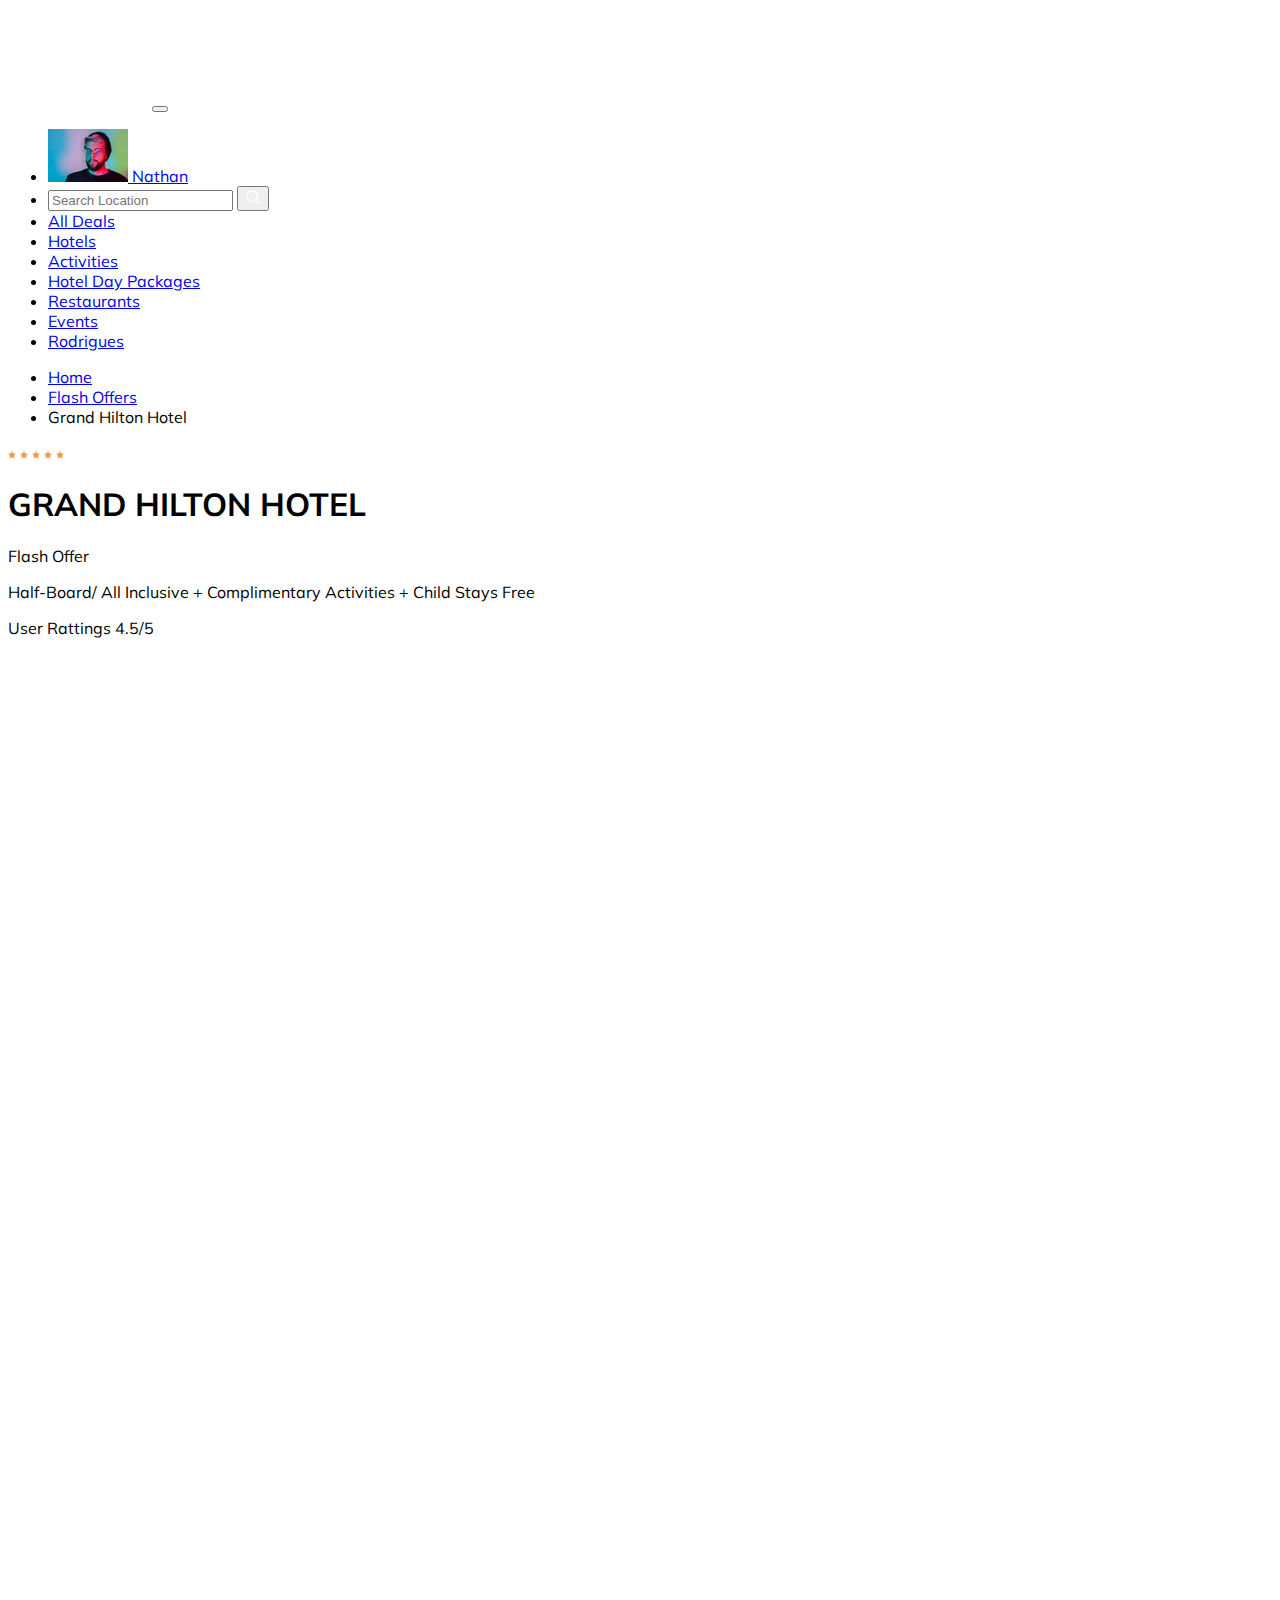
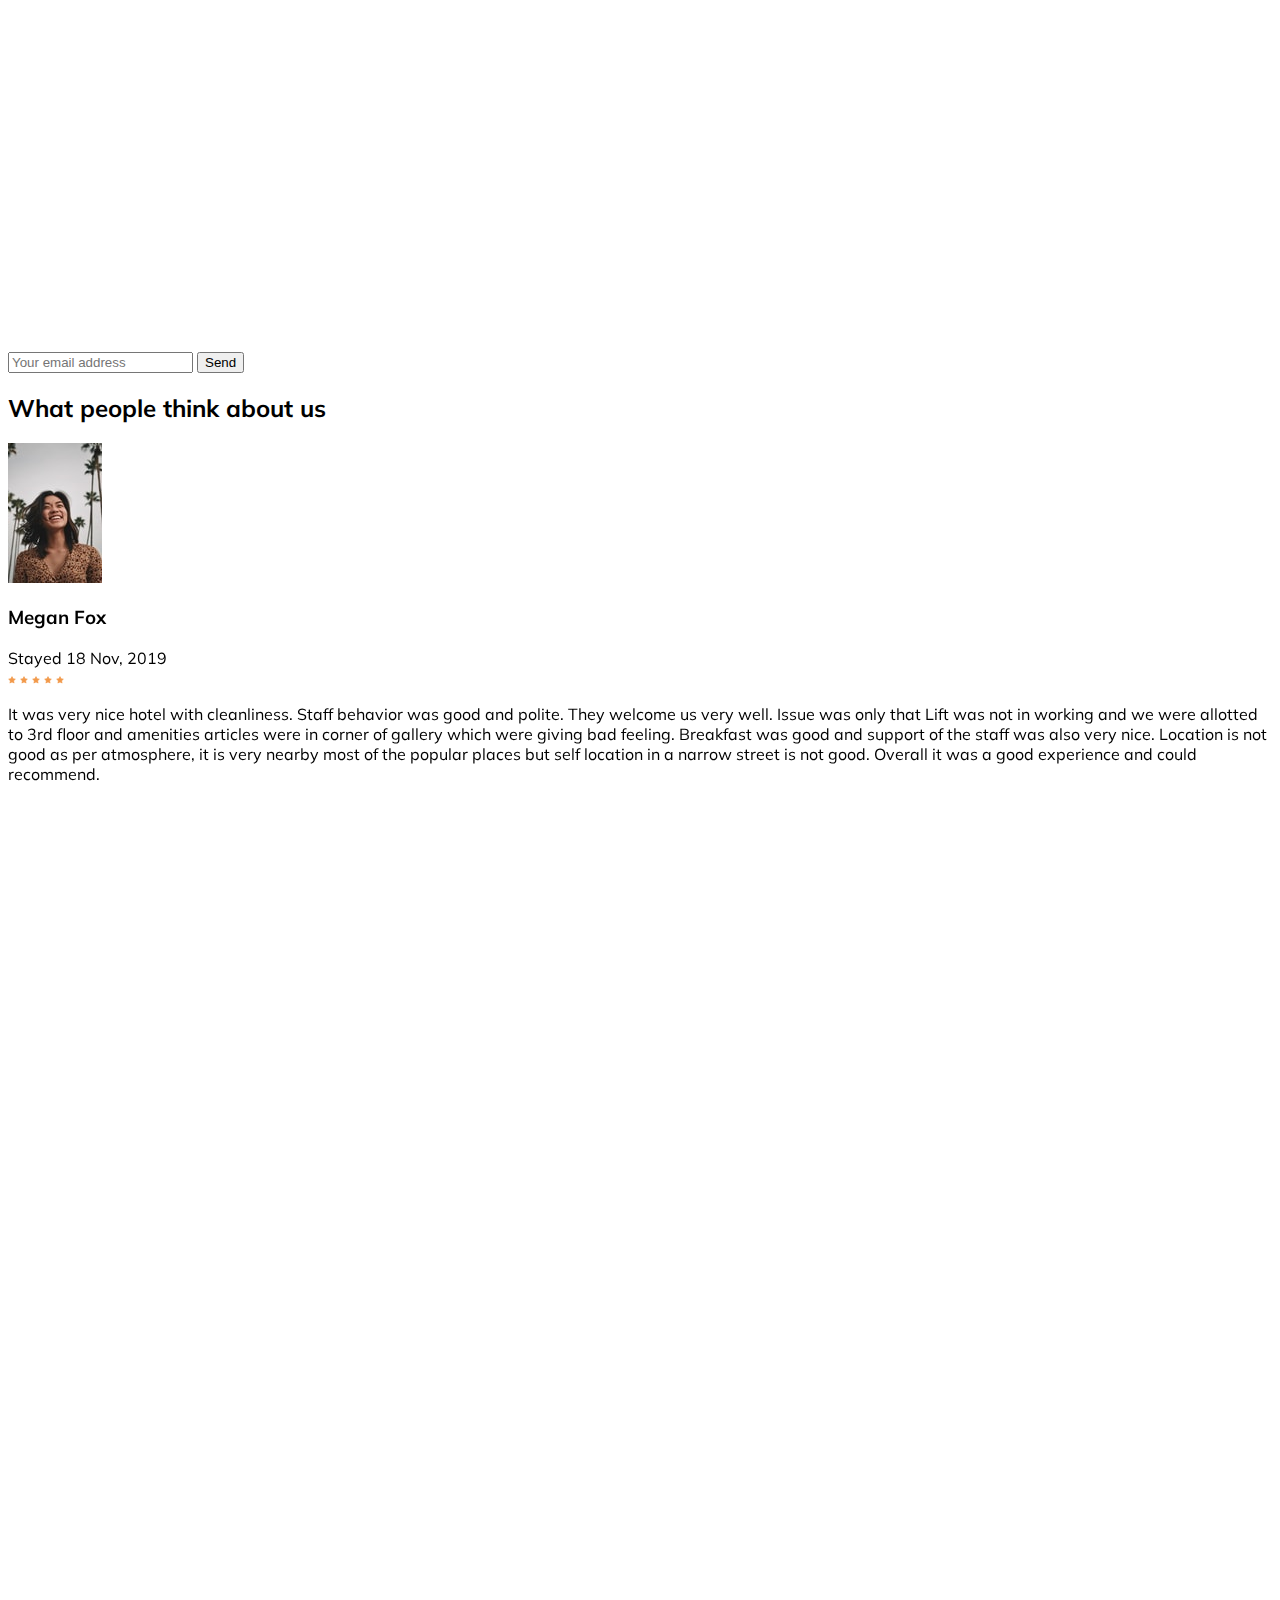
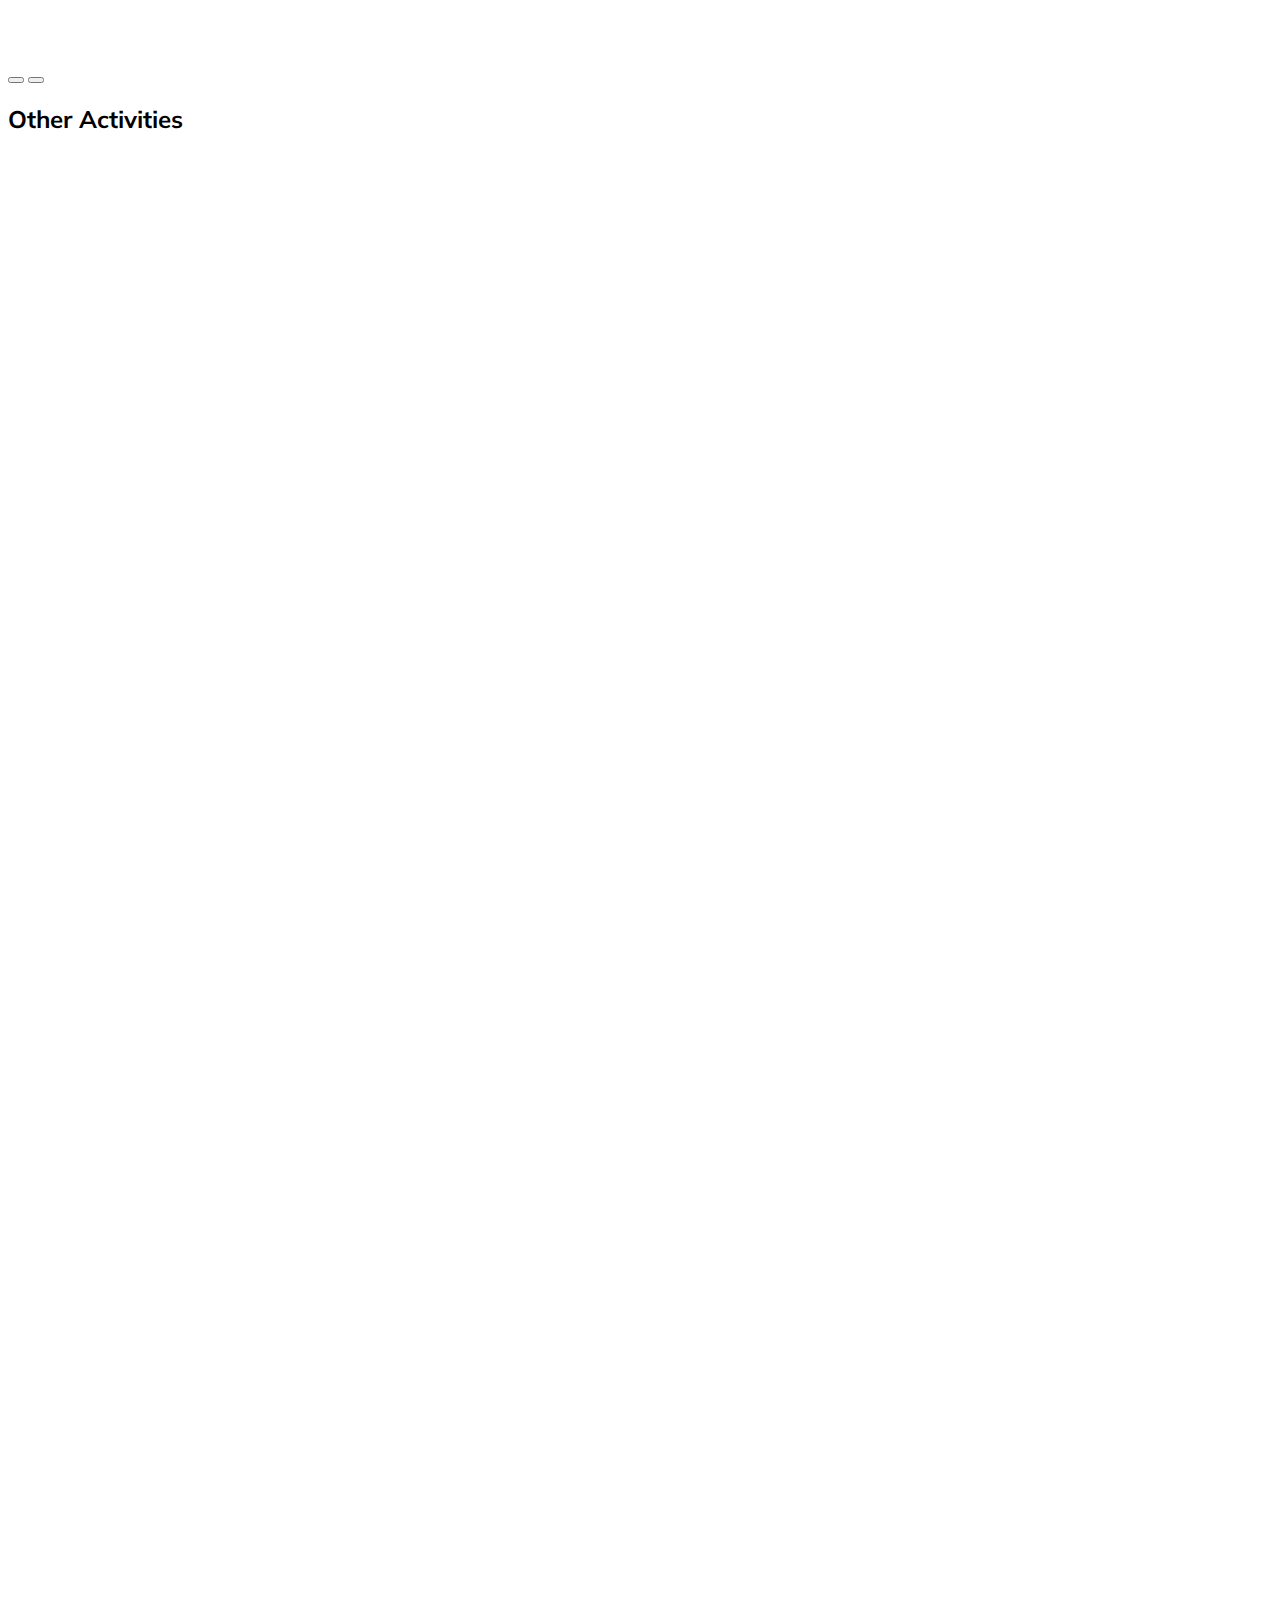
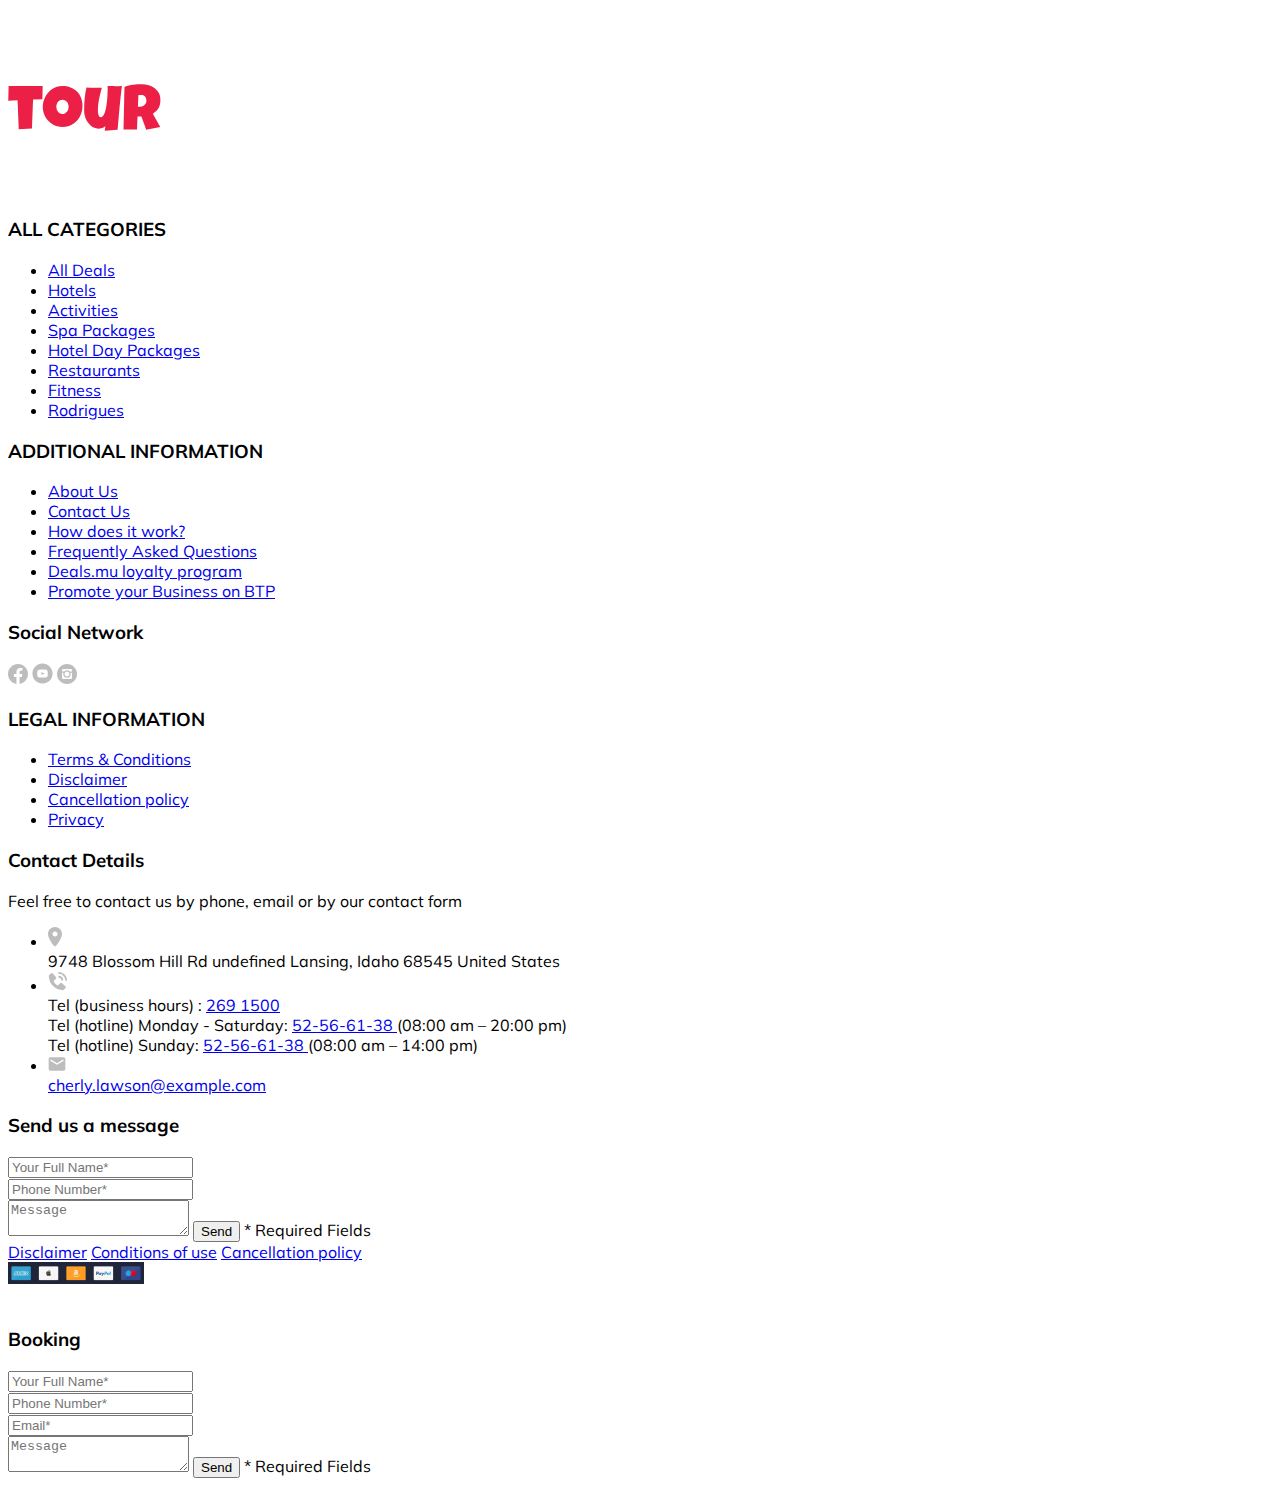
<file: index.html>
<!DOCTYPE html>
<html lang="en">

<head>
  <meta charset="UTF-8">
  <meta http-equiv="X-UA-Compatible" content="IE=edge">
  <meta name="viewport" content="width=device-width, initial-scale=1.0">
  <title>Best Tour Plan — Hotel Booking</title>

  <link rel="apple-touch-icon" sizes="57x57" href="img/icon/apple-icon-57x57.png">
  <link rel="apple-touch-icon" sizes="60x60" href="img/icon/apple-icon-60x60.png">
  <link rel="apple-touch-icon" sizes="72x72" href="img/icon/apple-icon-72x72.png">
  <link rel="apple-touch-icon" sizes="76x76" href="img/icon/apple-icon-76x76.png">
  <link rel="apple-touch-icon" sizes="114x114" href="img/icon/apple-icon-114x114.png">
  <link rel="apple-touch-icon" sizes="120x120" href="img/icon/apple-icon-120x120.png">
  <link rel="apple-touch-icon" sizes="144x144" href="img/icon/apple-icon-144x144.png">
  <link rel="apple-touch-icon" sizes="152x152" href="img/icon/apple-icon-152x152.png">
  <link rel="apple-touch-icon" sizes="180x180" href="img/icon/apple-icon-180x180.png">
  <link rel="icon" type="image/png" sizes="192x192"  href="img/icon/android-icon-192x192.png">
  <link rel="icon" type="image/png" sizes="32x32" href="img/icon/favicon-32x32.png">
  <link rel="icon" type="image/png" sizes="96x96" href="img/icon/favicon-96x96.png">
  <link rel="icon" type="image/png" sizes="16x16" href="img/icon/favicon-16x16.png">
  <link rel="manifest" href="img/icon/manifest.json">
  <meta name="msapplication-TileColor" content="#0A223D">
  <meta name="msapplication-TileImage" content="img/icon/ms-icon-144x144.png">
  <meta name="theme-color" content="#0A223D">

  <link rel="preconnect" href="https://fonts.gstatic.com">
  <link
   href="https://fonts.googleapis.com/css2?family=Mulish:wght@400;700&family=Nunito:wght@400;700;800&display=swap" 
   rel="stylesheet"
  >
  <link rel="stylesheet" href="css/swiper-bundle.min.css">
  <link rel="stylesheet" href="css/aos.css">
  <link rel="stylesheet" href="css/style.css">
</head>

<body>
  <header class="navbar navbar--mobile--fixed">
    <div class="container">
      <div class="navbar-top">
        <a href="index.html" class="logo" data-aos="fade-right" data-aos-delay="100">
          <img src="img/horizontal-logo.svg" alt="Logo: Best Tour Plan" class="logo__image">
        </a>

        <form action="#" class="search navbar__search navbar__search--mobile--hidden" data-aos="fade-right" data-aos-delay="200">
          <input class="search__input" placeholder="Search Location">
          <button class="search__button">
            <img src="img/search.svg" alt="Icon: search">
          </button>
        </form>

        <a href="#" class="user navbar__user navbar__user--mobile--hidden" data-aos="fade-right" data-aos-delay="300">
          <img src="img/user-avatar.jpg" alt="Avatar: Nathan" class="user__avatar">
          <span class="user__name">Nathan</span>
        </a>
        <!-- /.user -->
        <button class="menu-button navbar-top__menu-button">
          <span class="menu-button__line"></span>
          <span class="menu-button__line"></span>
          <span class="menu-button__line"></span>
        </button>
      </div>
      <!-- /.navbar-top -->
    </div>
    <!-- /.container -->

    <div class="navbar-bottom">
      <div class="container">
        <ul class="navbar-menu">
          <li class="navbar-menu__item navbar-menu__item--mobile--visible">
            <a href="#" class="user navbar__user navbar__user--mobile--visible">
              <img src="img/user-avatar.jpg" alt="Avatar: Nathan" class="user__avatar">
              <span class="user__name user__name--light">Nathan</span>
            </a>
            <!-- /.user -->
          </li>
          <li class="navbar-menu__item navbar-menu__item--mobile--visible">
            <form action="#" class="search navbar__search navbar__search--mobile--visible">
              <input class="search__input" placeholder="Search Location">
              <button class="search__button">
                <img src="img/search.svg" alt="Icon: search">
              </button>
            </form>
          </li>
        <li class="navbar-menu__item">
          <a href="#" class="navbar-menu__link">All Deals</a>
        </li>
        <li class="navbar-menu__item">
          <a href="#" class="navbar-menu__link">Hotels</a>
        </li>
        <li class="navbar-menu__item">
          <a href="#" class="navbar-menu__link">Activities</a>
        </li>
        <li class="navbar-menu__item">
          <a href="#" class="navbar-menu__link">Hotel Day Packages</a>
        </li>
        <li class="navbar-menu__item">
          <a href="#" class="navbar-menu__link">Restaurants</a>
        </li>
        <li class="navbar-menu__item">
          <a href="#" class="navbar-menu__link">Events</a>
        </li>
        <li class="navbar-menu__item">
          <a href="#" class="navbar-menu__link">Rodrigues</a>
        </li>
      </ul>
      <!-- /.navbar-menu -->
      </div>
      <!-- /.container -->
    </div>
    <!-- /.navbar-bottom -->
  </header>
 
  <nav class="breadcrumb">
    <div class="container">
      <ul class="breadcrumb-list">
        <li class="breadcrumb-list__item">
          <a href="#" class="breadcrumb-list__link">Home</a>
        </li>
        <li class="breadcrumb-list__item">
          <a href="#" class="breadcrumb-list__link">Flash Offers</a>
        </li>
        <li class="breadcrumb-list__item">
          Grand Hilton Hotel
        </li>
      </ul>
    </div>
    <!-- /.container -->
  </nav>
  <!-- /.breadcrumb -->

  <section class="hotel">
    <div class="container">
      <div class="hotel-info">
        <div class="hotel-info__text">
          <div class="hotel-wrapper">
            <div class="stars">
              <img src="img/star.svg" alt="star">
              <img src="img/star.svg" alt="star">
              <img src="img/star.svg" alt="star">
              <img src="img/star.svg" alt="star">
              <img src="img/star.svg" alt="star">
            </div>
            <h1 class="hotel-name hotel-info__name">GRAND HILTON HOTEL</h1>
            <span class="offer hotel-info__offer">Flash Offer</span>
          </div>
          <!-- /.hotel-wrapper -->
          <p class="hotel-description hotel-info__description">
            Half-Board/ All Inclusive + Complimentary Activities + Child Stays Free
          </p>
        </div>
        <!-- /.hotel-info__text -->
        
        <div class="rating hotel-info__rating">
          <span class="rating__text">User Rattings</span>
          <span class="rating__counter">4.5/<span class="rating__counter__little">5</span>
          </span>
        </div>
        <!-- /.hotel-info__right -->
      </div>
      <!-- /.hotel-info -->
      <div class="hotel-grid">
          <!-- Slider main container -->
          <div class="swiper-container hotel-slider hotel__slider" data-aos="fade-right" data-aos-delay="300">
            <!-- Additional required wrapper -->
            <div class="swiper-wrapper">
              <!-- Slides -->
              <div class="swiper-slide hotel-slider__item">
                <img class="swiper-slide__image" src="img/slide.jpg" alt="slide">
              </div>
              <div class="swiper-slide hotel-slider__item">
                <img class="swiper-slide__image" src="img/slide_2.jpg" alt="slide">
              </div>
              <div class="swiper-slide hotel-slider__item">
                <img class="swiper-slide__image" src="img/slide_3.jpg" alt="slide">
              </div>
              <div class="swiper-slide hotel-slider__item">
                <img class="swiper-slide__image" src="img/slide_4.jpg" alt="slide">
              </div>
              <div class="swiper-slide hotel-slider__item">
                <img class="swiper-slide__image" src="img/slide_5.jpg" alt="slide">
              </div>
            </div>

            <!-- If we need navigation buttons -->
            <button class="hotel-slider__button hotel-slider__button--prev"></button>
            <button class="hotel-slider__button hotel-slider__button--next"></button>
          </div>
          <!-- /.swiper-container -->

        <div class="hotel-right">
          <div class="booking" data-aos="fade-up" data-aos-delay="500">
            <div class="booking__info">
              <div class="booking__price">
                <span class="booking__start">price starts as</span>
                <strong class="booking__pricetag">$ 8,500</strong>
                <span class="booking__per-room">per room / night</span>
              </div>
              <!-- /.booking__price -->
              <div class="booking__room">
                <div class="booking__text">
                    <img src="img/user.svg" alt="Icon: user" class="booking__icon">
                    <span class="booking__description">2 x Guests</span>
                </div>
                <div class="booking__text">
                  <img src="img/home.svg" alt="Icon: home" class="booking__icon">
                  <span class="booking__description">1 x Room</span>
                </div>
              </div>
              <!-- /.booking__room -->
            </div>
            <!-- /.booking__info -->

            <div class="booking__call-center">
              <span class="booking__heading">Quick Booking</span>
              <a class="booking__number" href="tel:12100">
                <img src="img/phone-call.svg" alt="Icon: phone">
                <span class="booking__num">12100</span>
              </a>
            </div>
            <!-- /.booking__call-center -->
            <button data-togle="modal" class="button booking__button">View Other Options</button>
          </div>
          <!-- /.booking -->

          <div class="map" data-aos="fade-up" data-aos-delay="300">
           <iframe class="map-iframe" src="https://www.google.com/maps/embed?pb=!1m18!1m12!1m3!1d14496.104558932993!2d98.28749405745151!3d7.892084060477003!2m3!1f0!2f0!3f0!3m2!1i1024!2i768!4f13.1!3m3!1m2!1s0x30503b7bfcd9f903%3A0xf7065fac1e3d7c48!2sDoubleTree%20by%20Hilton%20Phuket%20Banthai%20Resort!5e0!3m2!1sru!2sru!4v1616936641297!5m2!1sru!2sru" width="347" height="213" style="border:0;" allowfullscreen="" loading="lazy"></iframe> 
          </div>
          <!-- /.map -->
        </div>
        <!-- /.hotel-right -->
      </div>
      <!-- /.hotel-grid -->
    </div>
    <!-- /.container -->
  </section>

  <section class="newsletter parallax-window">
    <div class="newsletter-wrapper">
      <h2 class="newsletter-title newsletter__title" data-aos="fade-right" data-aos-delay="300">
        subscribe to our
        <span class="newsletter-title__strong">Newsletter</span>
      </h2>
      <form action="send.php" method="POST" class="subscribe newsletter__subscribe form" >
          <input type="email" class="subscribe__input input" placeholder="Your email address" name="email" required>
          <button class="subscribe__button">Send</button>
      </form>
    </div>
    <!-- /.newsletter-wrapper -->
  </section>

  <section class="reviews">
    <div class="container">
      <h2 class="reviews__title">What people think about us</h2>
      <div class="swiper-container reviews-slider">
        <div class="swiper-wrapper">
          <div class="swiper-slide">
            <div class="reviews-slider__item">
              <div class="reviews-slider__profile">
                <img src="img/reviews-avatar.jpg" alt="Photho: Megan Fox" class="reviews-slider__avatar">
                <h3 class="reviews-slider__username">Megan Fox</h3>
                <span class="reviews-slider__date">Stayed 18 Nov, 2019</span>
                <div class="reviews-slider__rating">
                  <img src="img/star.svg" alt="star">
                  <img src="img/star.svg" alt="star">
                  <img src="img/star.svg" alt="star">
                  <img src="img/star.svg" alt="star">
                  <img src="img/star.svg" alt="star">
                </div>
                <!-- /.reviews-slider__rating -->
              </div>
              <!-- /.reviews-slider__profile -->
              <p class="reviews-slider__text">
                It was very nice hotel with cleanliness. Staff behavior was good and polite. They welcome us very well. Issue was only that Lift was not in working and we were allotted to 3rd floor and amenities articles were in corner of gallery which were giving bad feeling. Breakfast was good and support of the staff was also very nice. Location is not good as per atmosphere, it is very nearby most of the popular places but self location in a narrow street is not good. Overall it was a good experience and could recommend. 
              </p>
            </div>
            <!-- /.reviews-slider__item -->
          </div>
          <!-- /.swiper-slide -->
          <div class="swiper-slide">
            <div class="reviews-slider__item">
              <div class="reviews-slider__profile">
                <img src="img/reviews-avatar-2.jpg" alt="Photho: Robert Johns" class="reviews-slider__avatar">
                <h3 class="reviews-slider__username">Robert Johns</h3>
                <span class="reviews-slider__date">Stayed 20 Dec, 2018</span>
                <div class="reviews-slider__rating">
                  <img src="img/star.svg" alt="star">
                  <img src="img/star.svg" alt="star">
                  <img src="img/star.svg" alt="star">
                  <img src="img/star.svg" alt="star">
                  <img src="img/star.svg" alt="star">
                </div>
                <!-- /.reviews-slider__rating -->
              </div>
              <!-- /.reviews-slider__profile -->
              <p class="reviews-slider__text">
                Lorem ipsum dolor sit amet consectetur adipisicing elit. Iure ducimus fugit earum quod, vero fuga id dolore eos ipsum minus animi quos ipsa eveniet nobis quibusdam. Ea enim sapiente veritatis! Lorem ipsum dolor sit amet consectetur adipisicing elit. Consequuntur voluptates ipsam omnis illum itaque perferendis quidem unde, cum illo corrupti distinctio quia perspiciatis, labore veniam vel animi officiis, quisquam quo?
              </p>
            </div>
            <!-- /.reviews-slider__item -->
          </div>
          <!-- /.swiper-slide -->
        </div>
        <!-- /.swiper-wrapper -->

        <button class="reviews-slider__button reviews-slider__button--prev"></button>
        <button class="reviews-slider__button reviews-slider__button--next"></button>

      </div>
      <!-- /.swiper-container reviews-slider -->
    </div>
    <!-- /.container -->
  </section>

  <section class="activities">
    <div class="container">
      <h2 class="activities__title">Other Activities</h2>
      <div class="activities-wrapper">
        <div class="card activities__card activities__card--mobile-1" data-aos="fade-up" data-aos-delay="100">
          <img src="img/activity-1.jpg" alt="The curious corner of chamarel" class="card__image">
          <h3 class="card__title">The curious corner <br/>of chamarel</h3>
          <button data-togle="modal" class="card__button">Book Now</button>
        </div>
        <!-- /.card -->
        <div class="card activities__card activities__card--mobile-3" data-aos="fade-up" data-aos-delay="300">
          <img src="img/activity-2.jpg" alt="Gymkhana club golf course" class="card__image">
          <h3 class="card__title">Gymkhana club golf <br/>course</h3>
          <button data-togle="modal" class="card__button">Book Now</button>
        </div>
        <!-- /.card -->
        <div class="card activities__card activities__card--mobile-2" data-aos="fade-up" data-aos-delay="500">
          <img src="img/activity-3.jpg" alt="Tamarind falls hiking trip - full day" class="card__image">
          <h3 class="card__title">Tamarind falls hiking <br/>trip - full day</h3>
          <button data-togle="modal" class="card__button">Book Now</button>
        </div>
        <!-- /.card -->
        <div class="card activities__card activities__card--mobile-4" data-aos="fade-up" data-aos-delay="700">
          <img src="img/activity-4.jpg" alt="The blue marine discovery quest" class="card__image">
          <h3 class="card__title">The blue marine discovery <br/>quest</h3>
          <button data-togle="modal" class="card__button">Book Now</button>
        </div>
        <!-- /.card -->
      </div>
      <!-- /.activities-wrapper -->
    </div>
    <!-- /.container -->
  </section>

  <footer class="footer">
    <div class="container">
      <div class="footer-wrapper">
        <a class="footer__logo" href="index.html">
          <img src="img/vertical-logo.svg" alt="Logo: Best Tour Plan" class="logo">
        </a>
        <div class="footer__list footer__categories">
          <h3 class="footer__title">ALL CATEGORIES</h3>
          <ul class="footer__ul">
            <li class="footer__item">
              <a href="#" class="footer__link">All Deals</a>
            </li>
            <li class="footer__item">
              <a href="#" class="footer__link">Hotels</a>
            </li>
            <li class="footer__item">
              <a href="#" class="footer__link">Activities</a>
            </li>
            <li class="footer__item">
              <a href="#" class="footer__link">Spa Packages</a>
            </li>
            <li class="footer__item">
              <a href="#" class="footer__link">Hotel Day Packages</a>
            </li>
            <li class="footer__item">
              <a href="#" class="footer__link">Restaurants</a>
            </li>
            <li class="footer__item">
              <a href="#" class="footer__link">Fitness</a>
            </li>
            <li class="footer__item">
              <a href="#" class="footer__link">Rodrigues</a>
            </li>
          </ul>
        </div>
        <!-- /.footer__list -->

        <div class="footer__list footer__additional">
          <h3 class="footer__title">ADDITIONAL INFORMATION</h3>
          <ul class="footer__ul">
            <li class="footer__item">
              <a href="#" class="footer__link">About Us</a>
            </li>
            <li class="footer__item">
              <a href="#" class="footer__link">Contact Us</a>
            </li>
            <li class="footer__item">
              <a href="#" class="footer__link">How does it work?</a>
            </li>
            <li class="footer__item">
              <a href="#" class="footer__link">Frequently Asked Questions</a>
            </li>
            <li class="footer__item">
              <a href="#" class="footer__link">Deals.mu loyalty program</a>
            </li>
            <li class="footer__item">
              <a href="#" class="footer__link">Promote your Business on BTP</a>
            </li>
          </ul>
        </div>
        <!-- /.footer__list -->

        <div class="footer__social-network">
          <h3 class="footer__title footer__title--inline">Social Network</h3>
          <div class="footer__social-links">
            <a href="https://www.facebook.com/" target="_blank" class="footer__link footer__link--hover"><img src="img/facebook.svg" alt="icon: facebook"></a>
            <a href="https://www.youtube.com/" target="_blank" class="footer__link footer__link--hover"><img src="img/youtube.svg" alt="icon: youtube"></a>
            <a href="https://www.instagram.com/" target="_blank" class="footer__link footer__link--hover"><img src="img/instagram.svg" alt="icon: instagram"></a>
          </div>
          <!-- /.footer__social-link -->
        </div>
        <!-- /.footer__social-network -->

        <div class="footer__list footer__legal">
          <h3 class="footer__title">LEGAL INFORMATION</h3>
          <ul class="footer__ul">
            <li class="footer__item">
              <a href="#" class="footer__link">Terms & Conditions</a>
            </li>
            <li class="footer__item">
              <a href="#" class="footer__link">Disclaimer</a>
            </li>
            <li class="footer__item">
              <a href="#" class="footer__link">Cancellation policy</a>
            </li>
            <li class="footer__item">
              <a href="#" class="footer__link">Privacy</a>
            </li>
          </ul>
        </div>
        <!-- /.footer__list -->
        <div class="footer__contact-details">
          <h3 class="footer__title footer__title--mb-3">Contact Details</h3>
          <p class="footer__text">
            Feel free to contact us by phone, email or by our contact form
          </p>
          <ul class="footer__ul">
            <li class="footer__item footer__item--mb-2">
              <div class="footer__icon-wrapper">
                <img class="footer__icon" src="img/map-marker.svg" alt="icon: map">
              </div>
              9748 Blossom Hill Rd undefined Lansing, Idaho 68545 United States
            </li>
            <li class="footer__item footer__item--mb-2">
              <div class="footer__icon-wrapper">
                <img class="footer__icon" src="img/contact-phone-call.svg" alt="icon: phone call">
              </div>
              <div class="footer__item-links">
                Tel (business hours) :
                <a class="footer__item-text" href="tel:2691500">
                   <span class="footer__item-tel">269 1500</span>
                </a>
                <br/>
                Tel (hotline) Monday - Saturday:
                <a class="footer__item-text" href="tel:52-56-61-38">
                   <span class="footer__item-tel">52-56-61-38</span>
                </a>
                (08:00 am – 20:00 pm)
                <br/>
                Tel (hotline) Sunday:
                <a class="footer__item-text" href="tel:52-56-61-38">
                   <span class="footer__item-tel">&shy;52-56-61-38&shy;</span>
                </a>
                (08:00 am – 14:00 pm)
              </div>
              <!-- footer__item-links -->
            </li>
            <li class="footer__item footer__item--mb-2">
              <div class="footer__icon-wrapper">
                <img class="footer__icon" src="img/email.svg" alt="icon: email">
              </div>
              <a class="footer__item-text" href="mailto:cherly.lawson@example.com">cherly.lawson@example.com</a>
            </li>
          </ul>
        </div>
        <!-- /.footer__contact-detalis -->

        <div class="footer__contact-form">
          <h3 class="footer__title footer__title--mb-3">Send us a message</h3>
          <form action="send.php" method="POST" class="footer__form form">
            <div class="footer__input-group">
              <input type="text" class="input footer__input" placeholder="Your Full Name*" name="name" required minlength="2">
            </div>
            <div class="footer__input-group">
              <input type="tel" class="input footer__input input-phone" placeholder="Phone Number*" name="phone" required minlength="18">
            </div>
            <textarea class="message footer__message" placeholder="Message" name="message"></textarea>
            <button class="button footer__button" type="submit">Send</button>
            <span class="footer__info">* Required Fields</span>
          </form>
        </div>
        <!-- /.footer__conact-form -->
      </div>
      <!-- /.footer-wrapper -->
      <div class="footer-buttom">
        <div class="buttom-wrapper">
          <div class="footer-buttom__nav">
            <a href="#" class="footer-buttom__text">Disclaimer</a>
            <a href="#" class="footer-buttom__text">Conditions of use</a>
            <a href="#" class="footer-buttom__text">Cancellation policy</a>
          </div>
          <!-- /.footer-buttom__text -->
          <img src="img/footer-buttom.png" alt="icon: footer-buttom" class="footer-buttom__image">
        </div>
        <!-- /.buttom__wrapper -->
      </div>
      <!-- /.footer-buttom -->
    </div>
    <!-- /.container -->
  </footer>

  <div class="modal">
    <div class="modal__overlay"></div>
    <!-- /.modal__overlay -->
    <div class="modal__dialog">
      <a href="#" class="modal__close">
        <img src="img/close.svg" alt="icon: close">
      </a>
      <h3 class="modal__title modal__title--mb-3">Booking</h3>
      <form action="send.php" method="POST" class="modal__form form">
        <div class="modal__input-group">
          <input type="text" class="input modal__input" placeholder="Your Full Name*" name="name" required minlength="2">
        </div>
        <div class="modal__input-group">
          <input type="tel" class="input modal__input input-phone" placeholder="Phone Number*" name="phone" required minlength="18">
        </div>
        <div class="modal__input-group">
          <input type="email" class="input modal__input" placeholder="Email*" name="email" required>
        </div>
        <textarea class="message modal__message" placeholder="Message" name="message"></textarea>
        <button class="button modal__button" type="submit">Send</button>
        <span class="modal__info">* Required Fields</span>
      </form>
    </div>
    <!-- /.modal__dialog -->
  </div>
  <!-- /.modal -->

  <script src="js/jquery-3.6.0.min.js"></script>
  <script src="js/parallax.min.js"></script>
  <script src="js/swiper-bundle.min.js"></script>
  <script src="js/jquery.validate.min.js"></script>
  <script src="js/jquery.mask.min.js"></script>
  <script src="js/aos.js"></script>
  <script src="js/main.js"></script>

</body>
</html>
</file>
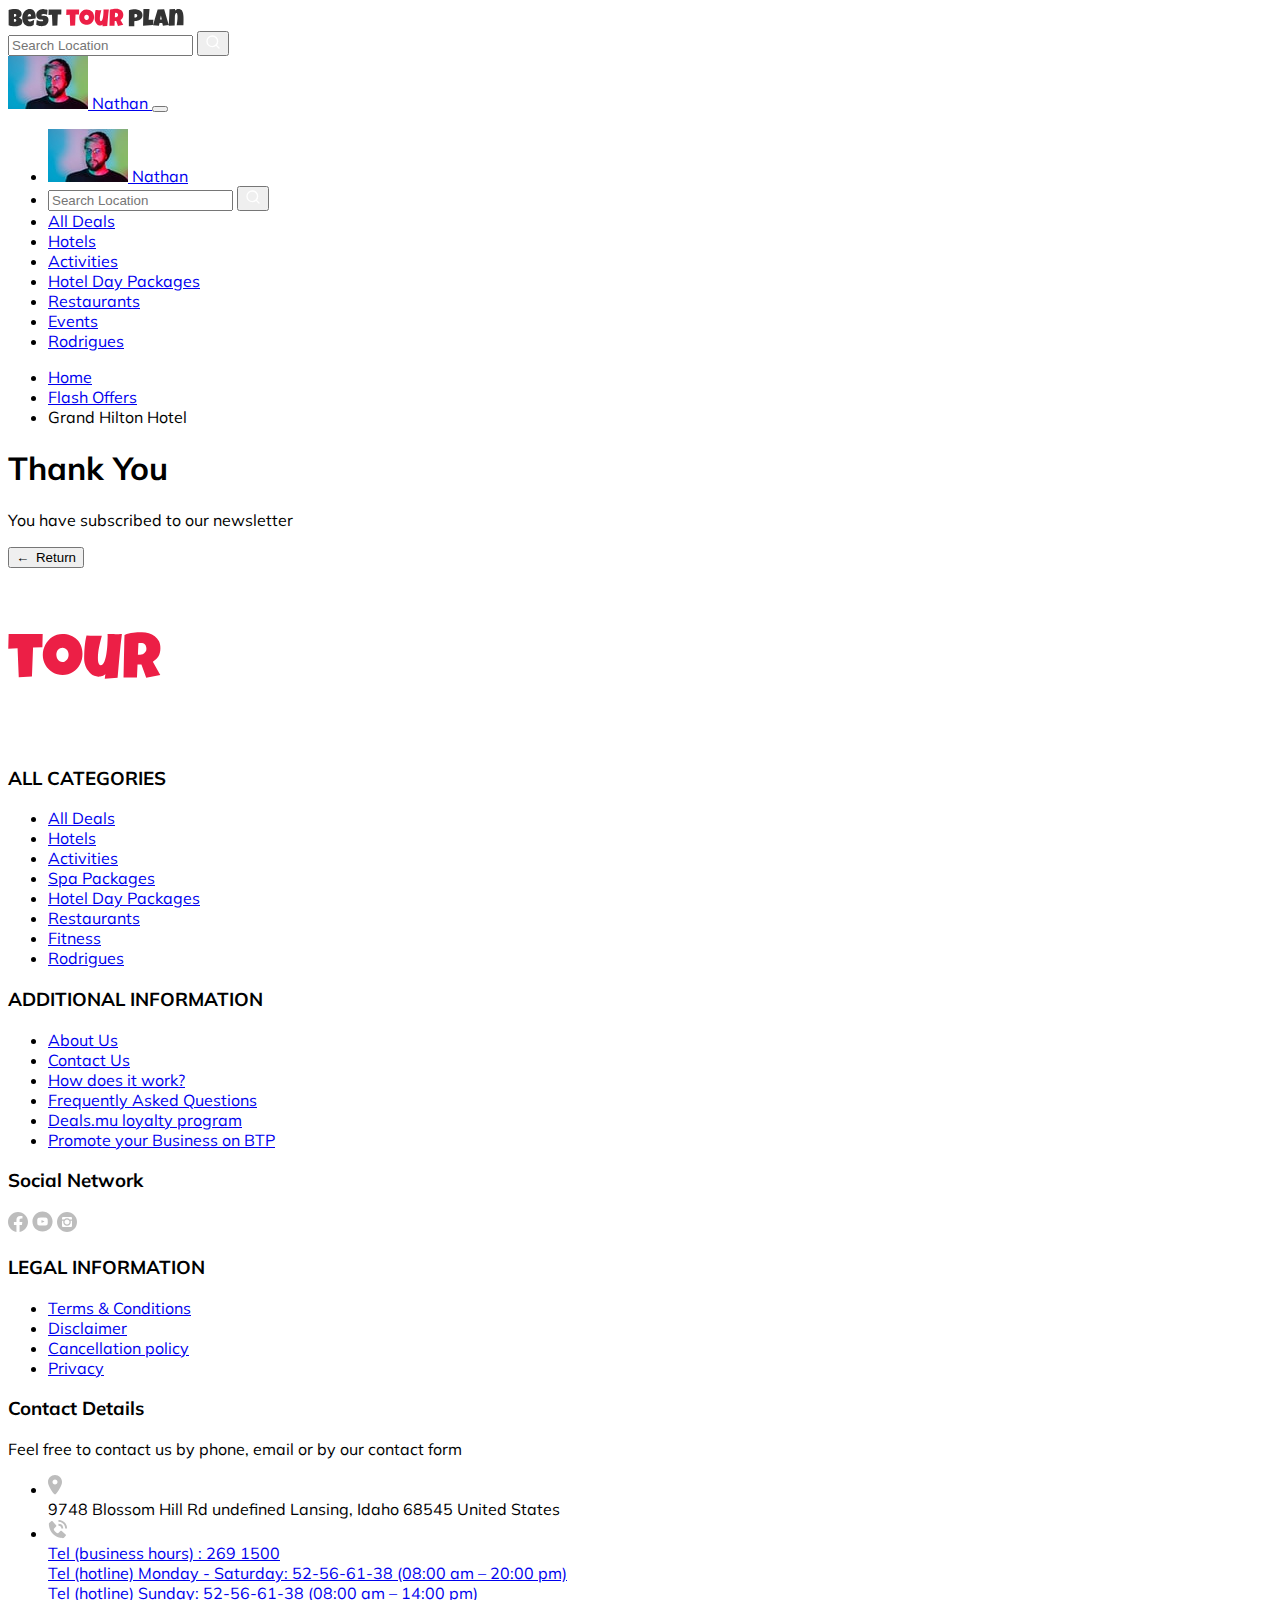
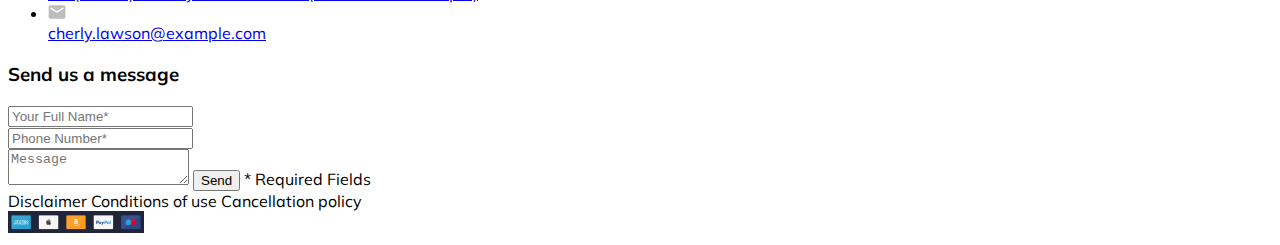
<file: newnewsletter.html>
<!DOCTYPE html>
<html lang="en">

<head>
  <meta charset="UTF-8">
  <meta http-equiv="X-UA-Compatible" content="IE=edge">
  <meta name="viewport" content="width=device-width, initial-scale=1.0">
  <title>Best Tour Plan — Hotel Booking</title>
  <link rel="preconnect" href="https://fonts.gstatic.com">
  <link
   href="https://fonts.googleapis.com/css2?family=Mulish:wght@400;700&family=Nunito:wght@400;700;800&display=swap" 
   rel="stylesheet"
  >
  <link rel="stylesheet" href="css/swiper-bundle.min.css">
  <link rel="stylesheet" href="css/style.css">
</head>

<body>

  <header class="navbar navbar--mobile--fixed">
    <div class="container">
      <div class="navbar-top">
        <a href="index.html" class="logo">
          <img src="img/horizontal-logo.svg" alt="Logo: Best Tour Plan" class="logo__image">
        </a>

        <form action="#" class="search navbar__search navbar__search--mobile--hidden">
          <input class="search__input" placeholder="Search Location">
          <button class="search__button">
            <img src="img/search.svg" alt="Icon: search">
          </button>
        </form>

        <a href="#" class="user navbar__user navbar__user--mobile--hidden">
          <img src="img/user-avatar.jpg" alt="Avatar: Nathan" class="user__avatar">
          <span class="user__name">Nathan</span>
        </a>
        <!-- /.user -->
        <button class="menu-button navbar-top__menu-button">
          <span class="menu-button__line"></span>
          <span class="menu-button__line"></span>
          <span class="menu-button__line"></span>
        </button>
      </div>
      <!-- /.navbar-top -->
    </div>
    <!-- /.container -->

    <div class="navbar-bottom">
      <div class="container">
        <ul class="navbar-menu">
          <li class="navbar-menu__item navbar-menu__item--mobile--visible">
            <a href="#" class="user navbar__user navbar__user--mobile--visible">
              <img src="img/user-avatar.jpg" alt="Avatar: Nathan" class="user__avatar">
              <span class="user__name user__name--light">Nathan</span>
            </a>
            <!-- /.user -->
          </li>
          <li class="navbar-menu__item navbar-menu__item--mobile--visible">
            <form action="#" class="search navbar__search navbar__search--mobile--visible">
              <input class="search__input" placeholder="Search Location">
              <button class="search__button">
                <img src="img/search.svg" alt="Icon: search">
              </button>
            </form>
          </li>
        <li class="navbar-menu__item">
          <a href="#" class="navbar-menu__link">All Deals</a>
        </li>
        <li class="navbar-menu__item">
          <a href="#" class="navbar-menu__link">Hotels</a>
        </li>
        <li class="navbar-menu__item">
          <a href="#" class="navbar-menu__link">Activities</a>
        </li>
        <li class="navbar-menu__item">
          <a href="#" class="navbar-menu__link">Hotel Day Packages</a>
        </li>
        <li class="navbar-menu__item">
          <a href="#" class="navbar-menu__link">Restaurants</a>
        </li>
        <li class="navbar-menu__item">
          <a href="#" class="navbar-menu__link">Events</a>
        </li>
        <li class="navbar-menu__item">
          <a href="#" class="navbar-menu__link">Rodrigues</a>
        </li>
      </ul>
      <!-- /.navbar-menu -->
      </div>
      <!-- /.container -->
    </div>
    <!-- /.navbar-bottom -->
  </header>
 
  <nav class="breadcrumb">
    <div class="container">
      <ul class="breadcrumb-list">
        <li class="breadcrumb-list__item">
          <a href="#" class="breadcrumb-list__link">Home</a>
        </li>
        <li class="breadcrumb-list__item">
          <a href="#" class="breadcrumb-list__link">Flash Offers</a>
        </li>
        <li class="breadcrumb-list__item">
          Grand Hilton Hotel
        </li>
      </ul>
    </div>
    <!-- /.container -->
  </nav>
  <!-- /.breadcrumb -->

  <section class="hotel">
    <div class="container">
      <div class="hotel-info">
        <div class="hotel-info__text">
          <div class="hotel-wrapper">
            <h1 class="hotel-name hotel-info__name">Thank You</h1>
          </div>
          <!-- /.hotel-wrapper -->
          <p class="hotel-description hotel-info__description">
            You have subscribed to our newsletter
          </p>
        </div>
        <!-- /.hotel-info__text -->
      </div>
      <!-- /.hotel-info -->
      <form action="index.html">
        <button class="button footer__button" type="submit">&larr;&ensp;Return</button>
      </form>
    </div>
    <!-- /.container -->
  </section>

  <footer class="footer">
    <div class="container">
      <div class="footer-wrapper">
        <a class="footer__logo" href="index.html">
          <img src="img/vertical-logo.svg" alt="Logo: Best Tour Plan" class="logo footer__logo">
        </a>
        <div class="footer__list footer__categories">
          <h3 class="footer__title">ALL CATEGORIES</h3>
          <ul class="footer__ul">
            <li class="footer__item">
              <a href="#" class="footer__link">All Deals</a>
            </li>
            <li class="footer__item">
              <a href="#" class="footer__link">Hotels</a>
            </li>
            <li class="footer__item">
              <a href="#" class="footer__link">Activities</a>
            </li>
            <li class="footer__item">
              <a href="#" class="footer__link">Spa Packages</a>
            </li>
            <li class="footer__item">
              <a href="#" class="footer__link">Hotel Day Packages</a>
            </li>
            <li class="footer__item">
              <a href="#" class="footer__link">Restaurants</a>
            </li>
            <li class="footer__item">
              <a href="#" class="footer__link">Fitness</a>
            </li>
            <li class="footer__item">
              <a href="#" class="footer__link">Rodrigues</a>
            </li>
          </ul>
        </div>
        <!-- /.footer__list -->

        <div class="footer__list footer__additional">
          <h3 class="footer__title">ADDITIONAL INFORMATION</h3>
          <ul class="footer__ul">
            <li class="footer__item">
              <a href="#" class="footer__link">About Us</a>
            </li>
            <li class="footer__item">
              <a href="#" class="footer__link">Contact Us</a>
            </li>
            <li class="footer__item">
              <a href="#" class="footer__link">How does it work?</a>
            </li>
            <li class="footer__item">
              <a href="#" class="footer__link">Frequently Asked Questions</a>
            </li>
            <li class="footer__item">
              <a href="#" class="footer__link">Deals.mu loyalty program</a>
            </li>
            <li class="footer__item">
              <a href="#" class="footer__link">Promote your Business on BTP</a>
            </li>
          </ul>
        </div>
        <!-- /.footer__list -->

        <div class="footer__social-network">
          <h3 class="footer__title footer__title--inline">Social Network</h3>
          <div class="footer__social-links">
            <a href="https://www.facebook.com/" target="_blank" class="footer__link"><img src="img/facebook.svg" alt="icon: facebook"></a>
            <a href="https://www.youtube.com/" target="_blank" class="footer__link"><img src="img/youtube.svg" alt="icon: youtube"></a>
            <a href="https://www.instagram.com/" target="_blank" class="footer__link"><img src="img/instagram.svg" alt="icon: instagram"></a>
          </div>
          <!-- /.footer__social-link -->
        </div>
        <!-- /.footer__social-network -->

        <div class="footer__list footer__legal">
          <h3 class="footer__title">LEGAL INFORMATION</h3>
          <ul class="footer__ul">
            <li class="footer__item">
              <a href="#" class="footer__link">Terms & Conditions</a>
            </li>
            <li class="footer__item">
              <a href="#" class="footer__link">Disclaimer</a>
            </li>
            <li class="footer__item">
              <a href="#" class="footer__link">Cancellation policy</a>
            </li>
            <li class="footer__item">
              <a href="#" class="footer__link">Privacy</a>
            </li>
          </ul>
        </div>
        <!-- /.footer__list -->
        <div class="footer__contact-details">
          <h3 class="footer__title footer__title--mb-3">Contact Details</h3>
          <p class="footer__text">
            Feel free to contact us by phone, email or by our contact form
          </p>
          <ul class="footer__ul">
            <li class="footer__item footer__item--mb-2">
              <div class="footer__icon-wrapper">
                <img class="footer__icon" src="img/map-marker.svg" alt="icon: map">
              </div>
              9748 Blossom Hill Rd undefined Lansing, Idaho 68545 United States
            </li>
            <li class="footer__item footer__item--mb-2">
              <div class="footer__icon-wrapper">
                <img class="footer__icon" src="img/contact-phone-call.svg" alt="icon: phone call">
              </div>
              <div class="footer__item-links">
                <a class="footer__item-text" href="tel:269 1500">
                  Tel (business hours) : <span class="footer__item-tel">269 1500</span>
                </a><br/>
                <a class="footer__item-text" href="tel:52-56-61-38">
                  Tel (hotline) Monday - Saturday: <span class="footer__item-tel">52-56-61-38</span> (08:00 am – 20:00 pm)
                </a><br/>
                <a class="footer__item-text" href="tel:52-56-61-38">
                  Tel (hotline) Sunday: <span class="footer__item-tel">&shy52-56-61-38&shy</span> (08:00 am – 14:00 pm)
                </a>
              </div>
              <!-- footer__item-links -->
            </li>
            <li class="footer__item footer__item--mb-2">
              <div class="footer__icon-wrapper">
                <img class="footer__icon" src="img/email.svg" alt="icon: email">
              </div>
              <a class="footer__item-text" href="mailto:cherly.lawson@example.com">cherly.lawson@example.com</a>
            </li>
          </ul>
        </div>
        <!-- /.footer__contact-detalis -->

       <div class="footer__contact-form">
          <h3 class="footer__title footer__title--mb-3">Send us a message</h3>
          <form action="send.php" method="POST" class="footer__form form">
            <div class="footer__input-group">
              <input type="text" class="input footer__input" placeholder="Your Full Name*" name="name" required minlength="2">
            </div>
            <div class="footer__input-group">
              <input type="tel" class="input footer__input input-phone" placeholder="Phone Number*" name="phone" required minlength="18">
            </div>
            <textarea class="message footer__message" placeholder="Message" name="message"></textarea>
            <button class="button footer__button" type="submit">Send</button>
            <span class="footer__info">* Required Fields</span>
          </form>
        </div>
        <!-- /.footer__conact-form -->
      </div>
      <!-- /.footer-wrapper -->
      <div class="footer-buttom">
        <div class="buttom-wrapper">
          <div class="footer-buttom__nav">
            <span class="footer-buttom__text">Disclaimer</span>
            <span class="footer-buttom__text">Conditions of use</span>
            <span class="footer-buttom__text">Cancellation policy</span>
          </div>
          <!-- /.footer-buttom__text -->
          <img src="img/footer-buttom.png" alt="icon: footer-buttom" class="footer-buttom__image">
        </div>
        <!-- /.buttom__wrapper -->
      </div>
      <!-- /.footer-buttom -->
    </div>
    <!-- /.container -->
  </footer>

  <script src="js/jquery-3.6.0.min.js"></script>
  <script src="js/parallax.min.js"></script>
  <script src="js/swiper-bundle.min.js"></script>
  <script src="js/jquery.validate.min.js"></script>
  <script src="js/jquery.mask.min.js"></script>
  <script src="js/main.js"></script>

</body>
</html>
</file>
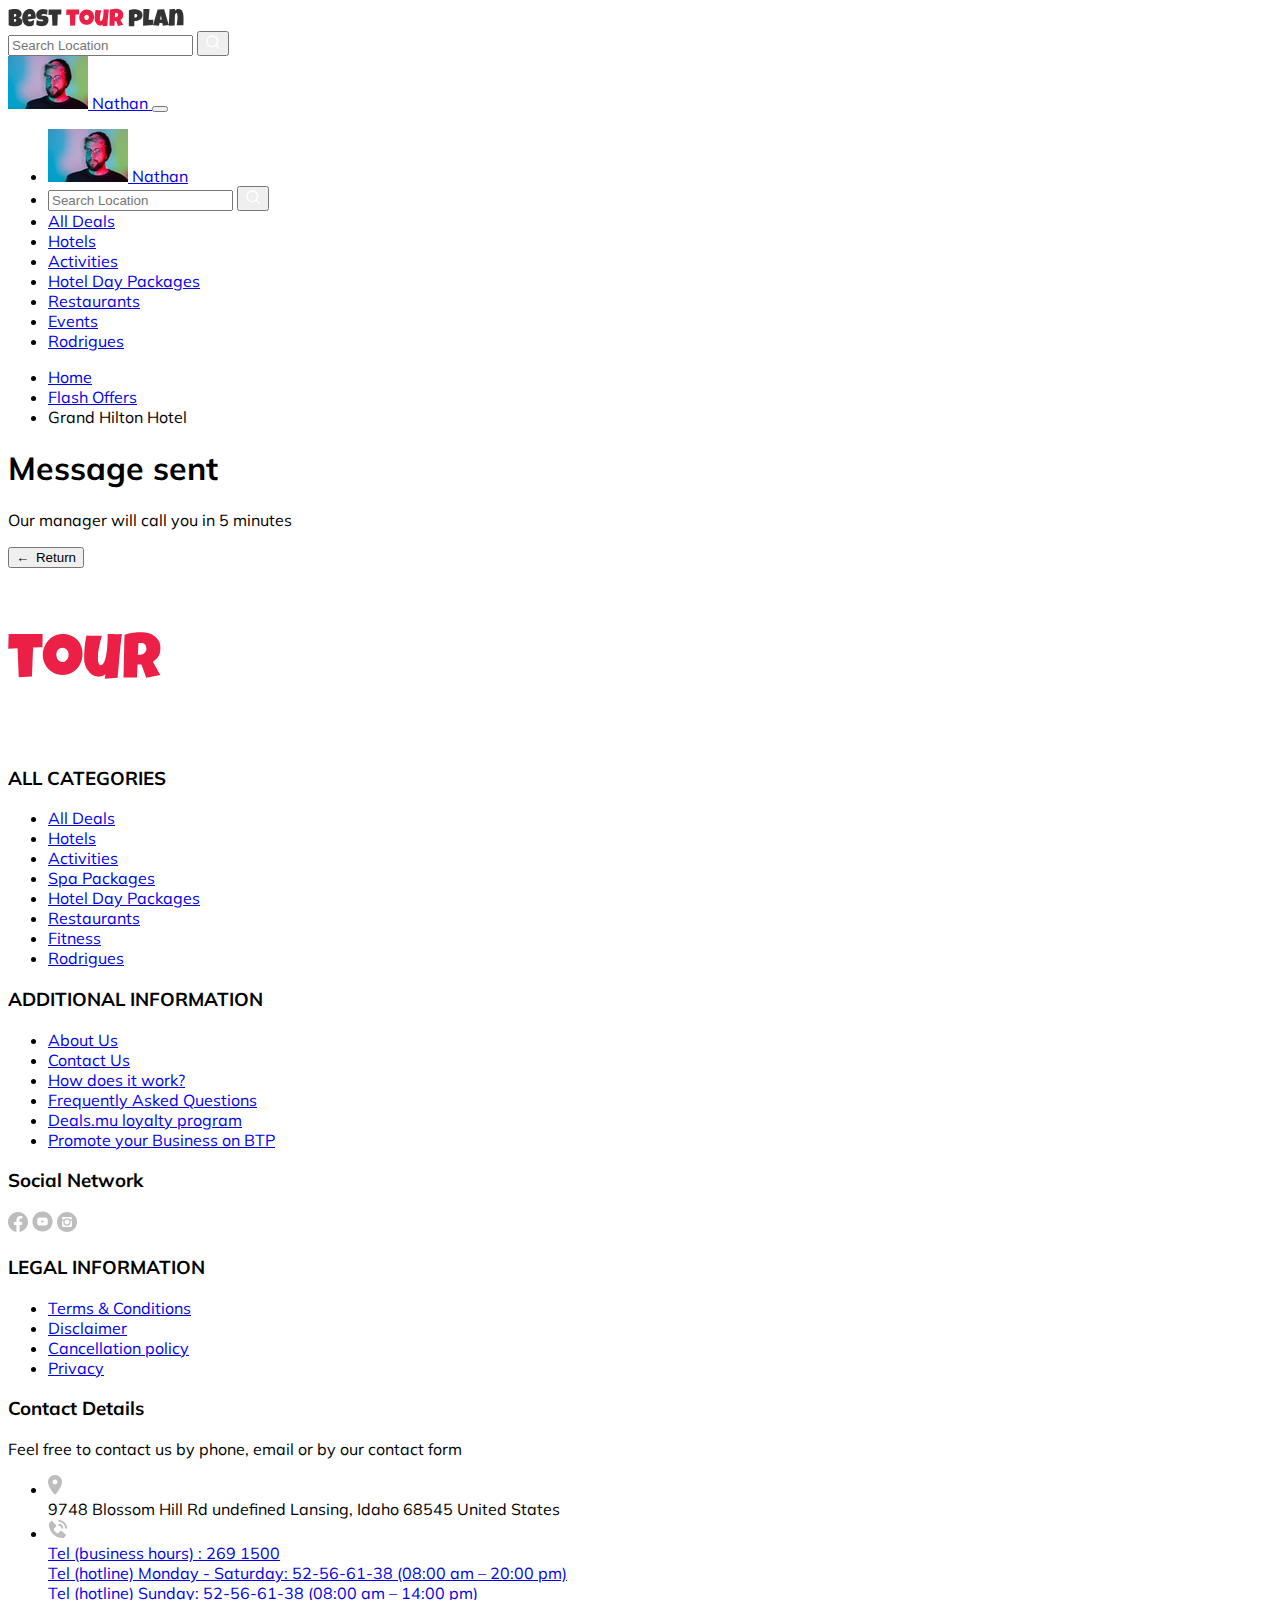
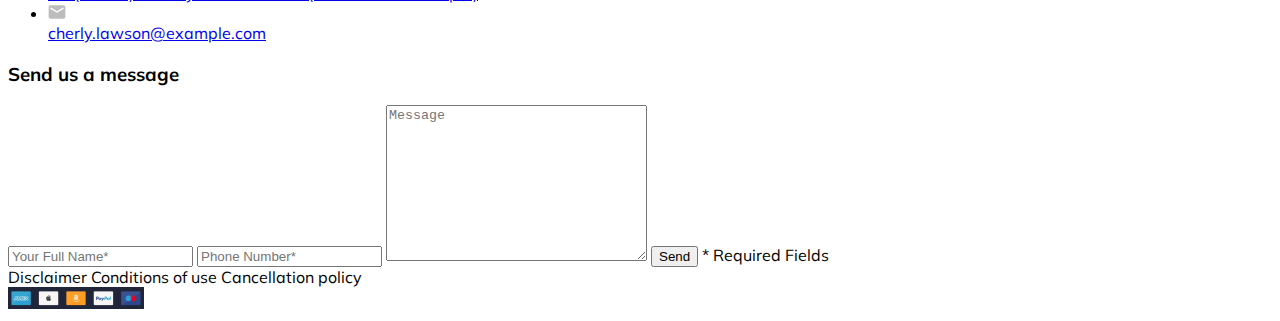
<file: thankyou.html>
<!DOCTYPE html>
<html lang="en">

<head>
  <meta charset="UTF-8">
  <meta http-equiv="X-UA-Compatible" content="IE=edge">
  <meta name="viewport" content="width=device-width, initial-scale=1.0">
  <title>Best Tour Plan — Hotel Booking</title>
  <link rel="preconnect" href="https://fonts.gstatic.com">
  <link
   href="https://fonts.googleapis.com/css2?family=Mulish:wght@400;700&family=Nunito:wght@400;700;800&display=swap" 
   rel="stylesheet"
  >
  <link rel="stylesheet" href="css/swiper-bundle.min.css">
  <link rel="stylesheet" href="css/style.css">
</head>

<body>

  <header class="navbar navbar--mobile--fixed">
    <div class="container">
      <div class="navbar-top">
        <a href="index.html" class="logo">
          <img src="img/horizontal-logo.svg" alt="Logo: Best Tour Plan" class="logo__image">
        </a>

        <form action="#" class="search navbar__search navbar__search--mobile--hidden">
          <input class="search__input" placeholder="Search Location">
          <button class="search__button">
            <img src="img/search.svg" alt="Icon: search">
          </button>
        </form>

        <a href="#" class="user navbar__user navbar__user--mobile--hidden">
          <img src="img/user-avatar.jpg" alt="Avatar: Nathan" class="user__avatar">
          <span class="user__name">Nathan</span>
        </a>
        <!-- /.user -->
        <button class="menu-button navbar-top__menu-button">
          <span class="menu-button__line"></span>
          <span class="menu-button__line"></span>
          <span class="menu-button__line"></span>
        </button>
      </div>
      <!-- /.navbar-top -->
    </div>
    <!-- /.container -->

    <div class="navbar-bottom">
      <div class="container">
        <ul class="navbar-menu">
          <li class="navbar-menu__item navbar-menu__item--mobile--visible">
            <a href="#" class="user navbar__user navbar__user--mobile--visible">
              <img src="img/user-avatar.jpg" alt="Avatar: Nathan" class="user__avatar">
              <span class="user__name user__name--light">Nathan</span>
            </a>
            <!-- /.user -->
          </li>
          <li class="navbar-menu__item navbar-menu__item--mobile--visible">
            <form action="#" class="search navbar__search navbar__search--mobile--visible">
              <input class="search__input" placeholder="Search Location">
              <button class="search__button">
                <img src="img/search.svg" alt="Icon: search">
              </button>
            </form>
          </li>
        <li class="navbar-menu__item">
          <a href="#" class="navbar-menu__link">All Deals</a>
        </li>
        <li class="navbar-menu__item">
          <a href="#" class="navbar-menu__link">Hotels</a>
        </li>
        <li class="navbar-menu__item">
          <a href="#" class="navbar-menu__link">Activities</a>
        </li>
        <li class="navbar-menu__item">
          <a href="#" class="navbar-menu__link">Hotel Day Packages</a>
        </li>
        <li class="navbar-menu__item">
          <a href="#" class="navbar-menu__link">Restaurants</a>
        </li>
        <li class="navbar-menu__item">
          <a href="#" class="navbar-menu__link">Events</a>
        </li>
        <li class="navbar-menu__item">
          <a href="#" class="navbar-menu__link">Rodrigues</a>
        </li>
      </ul>
      <!-- /.navbar-menu -->
      </div>
      <!-- /.container -->
    </div>
    <!-- /.navbar-bottom -->
  </header>
 
  <nav class="breadcrumb">
    <div class="container">
      <ul class="breadcrumb-list">
        <li class="breadcrumb-list__item">
          <a href="#" class="breadcrumb-list__link">Home</a>
        </li>
        <li class="breadcrumb-list__item">
          <a href="#" class="breadcrumb-list__link">Flash Offers</a>
        </li>
        <li class="breadcrumb-list__item">
          Grand Hilton Hotel
        </li>
      </ul>
    </div>
    <!-- /.container -->
  </nav>
  <!-- /.breadcrumb -->

  <section class="hotel">
    <div class="container">
      <div class="hotel-info">
        <div class="hotel-info__text">
          <div class="hotel-wrapper">
            <h1 class="hotel-name hotel-info__name">Message sent</h1>
          </div>
          <!-- /.hotel-wrapper -->
          <p class="hotel-description hotel-info__description">
            Our manager will call you in 5 minutes
          </p>
        </div>
        <!-- /.hotel-info__text -->
      </div>
      <!-- /.hotel-info -->
      <form action="index.html">
        <button class="button footer__button" type="submit">&larr;&ensp;Return</button>
      </form>
    </div>
    <!-- /.container -->
  </section>

  <footer class="footer">
    <div class="container">
      <div class="footer-wrapper">
        <img src="img/vertical-logo.svg" alt="Logo: Best Tour Plan" class="logo footer__logo">
        <div class="footer__list footer__categories">
          <h3 class="footer__title">ALL CATEGORIES</h3>
          <ul class="footer__ul">
            <li class="footer__item">
              <a href="#" class="footer__link">All Deals</a>
            </li>
            <li class="footer__item">
              <a href="#" class="footer__link">Hotels</a>
            </li>
            <li class="footer__item">
              <a href="#" class="footer__link">Activities</a>
            </li>
            <li class="footer__item">
              <a href="#" class="footer__link">Spa Packages</a>
            </li>
            <li class="footer__item">
              <a href="#" class="footer__link">Hotel Day Packages</a>
            </li>
            <li class="footer__item">
              <a href="#" class="footer__link">Restaurants</a>
            </li>
            <li class="footer__item">
              <a href="#" class="footer__link">Fitness</a>
            </li>
            <li class="footer__item">
              <a href="#" class="footer__link">Rodrigues</a>
            </li>
          </ul>
        </div>
        <!-- /.footer__list -->

        <div class="footer__list footer__additional">
          <h3 class="footer__title">ADDITIONAL INFORMATION</h3>
          <ul class="footer__ul">
            <li class="footer__item">
              <a href="#" class="footer__link">About Us</a>
            </li>
            <li class="footer__item">
              <a href="#" class="footer__link">Contact Us</a>
            </li>
            <li class="footer__item">
              <a href="#" class="footer__link">How does it work?</a>
            </li>
            <li class="footer__item">
              <a href="#" class="footer__link">Frequently Asked Questions</a>
            </li>
            <li class="footer__item">
              <a href="#" class="footer__link">Deals.mu loyalty program</a>
            </li>
            <li class="footer__item">
              <a href="#" class="footer__link">Promote your Business on BTP</a>
            </li>
          </ul>
        </div>
        <!-- /.footer__list -->

        <div class="footer__social-network">
          <h3 class="footer__title footer__title--inline">Social Network</h3>
          <div class="footer__social-links">
            <a href="https://www.facebook.com/" target="_blank" class="footer__link"><img src="img/facebook.svg" alt="icon: facebook"></a>
            <a href="https://www.youtube.com/" target="_blank" class="footer__link"><img src="img/youtube.svg" alt="icon: youtube"></a>
            <a href="https://www.instagram.com/" target="_blank" class="footer__link"><img src="img/instagram.svg" alt="icon: instagram"></a>
          </div>
          <!-- /.footer__social-link -->
        </div>
        <!-- /.footer__social-network -->

        <div class="footer__list footer__legal">
          <h3 class="footer__title">LEGAL INFORMATION</h3>
          <ul class="footer__ul">
            <li class="footer__item">
              <a href="#" class="footer__link">Terms & Conditions</a>
            </li>
            <li class="footer__item">
              <a href="#" class="footer__link">Disclaimer</a>
            </li>
            <li class="footer__item">
              <a href="#" class="footer__link">Cancellation policy</a>
            </li>
            <li class="footer__item">
              <a href="#" class="footer__link">Privacy</a>
            </li>
          </ul>
        </div>
        <!-- /.footer__list -->
        <div class="footer__contact-details">
          <h3 class="footer__title footer__title--mb-3">Contact Details</h3>
          <p class="footer__text">
            Feel free to contact us by phone, email or by our contact form
          </p>
          <ul class="footer__ul">
            <li class="footer__item footer__item--mb-2">
              <div class="footer__icon-wrapper">
                <img class="footer__icon" src="img/map-marker.svg" alt="icon: map">
              </div>
              9748 Blossom Hill Rd undefined Lansing, Idaho 68545 United States
            </li>
            <li class="footer__item footer__item--mb-2">
              <div class="footer__icon-wrapper">
                <img class="footer__icon" src="img/contact-phone-call.svg" alt="icon: phone call">
              </div>
              <div class="footer__item-links">
                <a class="footer__item-text" href="tel:269 1500">
                  Tel (business hours) : <span class="footer__item-tel">269 1500</span>
                </a><br/>
                <a class="footer__item-text" href="tel:52-56-61-38">
                  Tel (hotline) Monday - Saturday: <span class="footer__item-tel">52-56-61-38</span> (08:00 am – 20:00 pm)
                </a><br/>
                <a class="footer__item-text" href="tel:52-56-61-38">
                  Tel (hotline) Sunday: <span class="footer__item-tel">&shy52-56-61-38&shy</span> (08:00 am – 14:00 pm)
                </a>
              </div>
              <!-- footer__item-links -->
            </li>
            <li class="footer__item footer__item--mb-2">
              <div class="footer__icon-wrapper">
                <img class="footer__icon" src="img/email.svg" alt="icon: email">
              </div>
              <a class="footer__item-text" href="mailto:cherly.lawson@example.com">cherly.lawson@example.com</a>
            </li>
          </ul>
        </div>
        <!-- /.footer__contact-detalis -->

        <div class="footer__contact-form">
          <h3 class="footer__title footer__title--mb-3">Send us a message</h3>
          <form action="send.php" method="POST" class="footer__form">
            <input type="text" class="input footer__input" placeholder="Your Full Name*" name="name">
            <input type="text" class="input footer__input" placeholder="Phone Number*" name="phone">
            <textarea class="footer__message" cols="30" rows="10" placeholder="Message" name="message"></textarea>
            <button class="button footer__button" type="submit">Send</button>
            <span class="footer__info">* Required Fields</span>
          </form>
        </div>
        <!-- /.footer__conact-form -->
      </div>
      <!-- /.footer-wrapper -->
      <div class="footer-buttom">
        <div class="buttom-wrapper">
          <div class="footer-buttom__nav">
            <span class="footer-buttom__text">Disclaimer</span>
            <span class="footer-buttom__text">Conditions of use</span>
            <span class="footer-buttom__text">Cancellation policy</span>
          </div>
          <!-- /.footer-buttom__text -->
          <img src="img/footer-buttom.png" alt="icon: footer-buttom" class="footer-buttom__image">
        </div>
        <!-- /.buttom__wrapper -->
      </div>
      <!-- /.footer-buttom -->
    </div>
    <!-- /.container -->
  </footer>

  <script src="js/swiper-bundle.min.js"></script>
  <script src="js/main.js"></script>

</body>
</html>
</file>
<file: css/style.css>
* {
  -webkit-box-sizing: border-box;
          box-sizing: border-box;
}

body {
  font-family: 'Mulish', sans-serif;
}
/*# sourceMappingURL=style.css.map */
</file>
